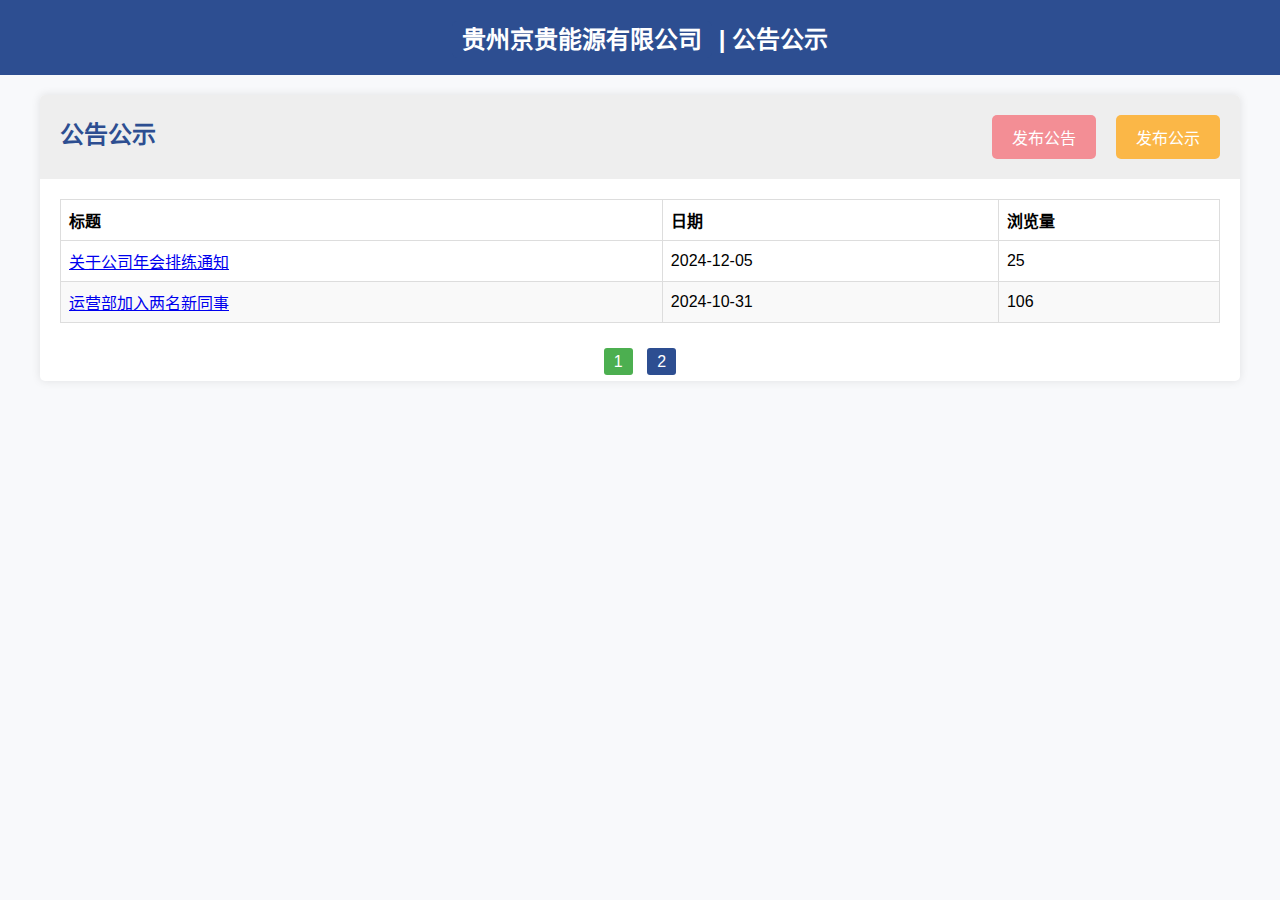
<file: gonggao.html>
<!DOCTYPE html>
<html lang="zh-CN">
<head>
    <meta charset="UTF-8">
    <meta name="viewport" content="width=device-width, initial-scale=1.0">
    <title>公告条目</title>
    <link rel="stylesheet" href="zhuye/gonggao/gonggao.css">
    <script src="zhuye/gonggao/gonggao.js" defer></script>
</head>
<body>
    <header>
        <h1>
            <a href="index.html" class="home-button">贵州京贵能源有限公司</a> | 公告公示
        </h1>
    </header>
    <div class="container">
        <div class="main-header">
            <h2>公告公示</h2>
            <div class="buttons">
                <button class="button write">发布公告</button>
                <button class="button query">发布公示</button>
            </div>
        </div>
        <div class="content">
            <div class="left"></div>
        </div>
        <div class="pagination">
            <a href="#" onclick="showDirectory(1)" class="active">1</a>
            <a href="#" onclick="showDirectory(2)">2</a>
        </div>
    </div>
</body>
</html>
</file>
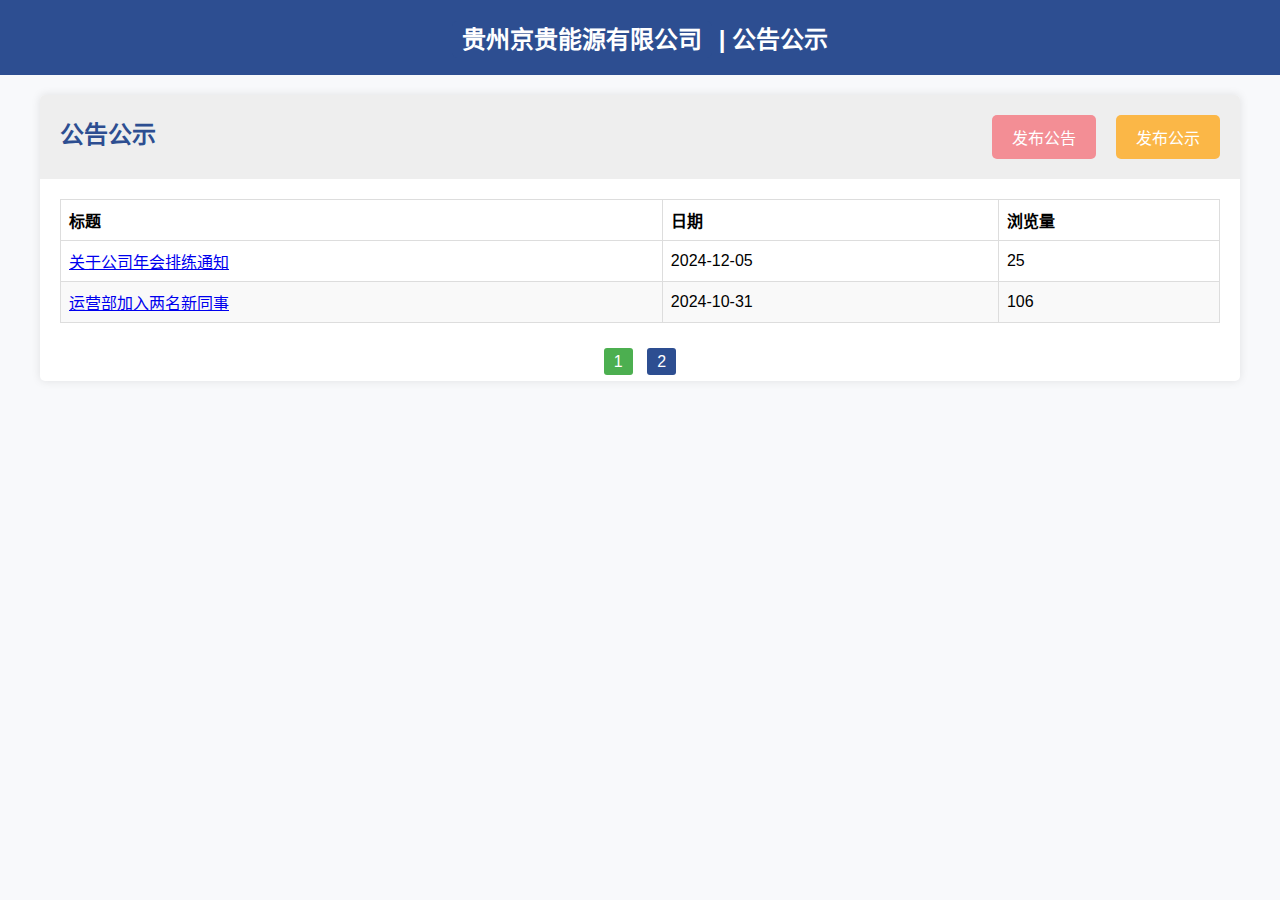
<file: gonggao/gonggao.html>
<!DOCTYPE html>
<html lang="zh-CN">
<head>
    <meta charset="UTF-8">
    <meta name="viewport" content="width=device-width, initial-scale=1.0">
    <title>公告条目</title>
    <link rel="stylesheet" href="gonggao.css">
    <script src="gonggao.js" defer></script>
</head>
<body>
    <header>
        <h1>
            <a href="index.html" class="home-button">贵州京贵能源有限公司</a> | 公告公示
        </h1>
    </header>
    <div class="container">
        <div class="main-header">
            <h2>公告公示</h2>
            <div class="buttons">
                <button class="button write">发布公告</button>
                <button class="button query">发布公示</button>
            </div>
        </div>
        <div class="content">
            <div class="left"></div>
        </div>
        <div class="pagination">
            <a href="#" onclick="showDirectory(1)" class="active">1</a>
            <a href="#" onclick="showDirectory(2)">2</a>
        </div>
    </div>
</body>
</html>
</file>
<file: zhuye/gonggao/gonggao.css>
:root {
    --primary-color: #2d4e91;
    --secondary-color: #f38e95;
    --accent-color: #fbb747;
    --background-color: #f8f9fb;
    --text-color: white;
}

body {
    font-family: Arial, sans-serif;
    margin: 0;
    padding: 0;
    background-color: var(--background-color);
}

header {
    background-color: var(--primary-color);
    color: var(--text-color);
    padding: 20px;
    text-align: center;
}

header h1 {
    margin: 0;
    font-size: 24px;
}

.home-button {
    text-decoration: none; /* 去掉下划线 */
    color: var(--text-color); /* 使用主题颜色 */
    background-color: var(--primary-color); /* 背景颜色 */
    padding: 5px 10px; /* 内边距 */
    border-radius: 5px; /* 圆角 */
    transition: background-color 0.3s; /* 鼠标悬停动画 */
}

.home-button:hover {
    background-color: #1e386b; /* 鼠标悬停时的颜色 */
}

.container {
    max-width: 1200px;
    margin: 20px auto;
    background-color: white;
    border-radius: 5px;
    box-shadow: 0 0 10px rgba(0, 0, 0, 0.1);
    overflow: hidden;
}

.main-header {
    display: flex;
    justify-content: space-between;
    padding: 20px;
    background-color: #eeeeee;
}

.main-header h2 {
    margin: 0;
    color: var(--primary-color);
}

.buttons {
    display: flex;
    gap: 20px;
}

.button {
    padding: 10px 20px;
    border: none;
    border-radius: 5px;
    cursor: pointer;
    font-size: 16px;
    color: var(--text-color);
}

.button.write {
    background-color: var(--secondary-color);
}

.button.query {
    background-color: var(--accent-color);
}

.content {
    display: flex;
    padding: 20px;
    gap: 20px;
}

.left {
    flex: 1;
}

.table {
    border-collapse: collapse;
    width: 100%;
}

.table th, .table td {
    border: 1px solid #dddddd;
    padding: 8px;
    text-align: left;
}

.table tr:nth-child(even) {
    background-color: #f9f9f9;
}

.pagination {
    text-align: center;
    padding: 10px;
}

.pagination a {
    margin: 0 5px;
    padding: 5px 10px;
    color: var(--text-color);
    background-color: var(--primary-color);
    text-decoration: none;
    border-radius: 3px;
}

.pagination a.active {
    background-color: #4CAF50;
}

footer {
    text-align: center;
    padding: 10px;
    background-color: var(--primary-color);
    color: var(--text-color);
}
</file>
<file: gonggao/gonggao.css>
:root {
    --primary-color: #2d4e91;
    --secondary-color: #f38e95;
    --accent-color: #fbb747;
    --background-color: #f8f9fb;
    --text-color: white;
}

body {
    font-family: Arial, sans-serif;
    margin: 0;
    padding: 0;
    background-color: var(--background-color);
}

header {
    background-color: var(--primary-color);
    color: var(--text-color);
    padding: 20px;
    text-align: center;
}

header h1 {
    margin: 0;
    font-size: 24px;
}

.home-button {
    text-decoration: none; /* 去掉下划线 */
    color: var(--text-color); /* 使用主题颜色 */
    background-color: var(--primary-color); /* 背景颜色 */
    padding: 5px 10px; /* 内边距 */
    border-radius: 5px; /* 圆角 */
    transition: background-color 0.3s; /* 鼠标悬停动画 */
}

.home-button:hover {
    background-color: #1e386b; /* 鼠标悬停时的颜色 */
}

.container {
    max-width: 1200px;
    margin: 20px auto;
    background-color: white;
    border-radius: 5px;
    box-shadow: 0 0 10px rgba(0, 0, 0, 0.1);
    overflow: hidden;
}

.main-header {
    display: flex;
    justify-content: space-between;
    padding: 20px;
    background-color: #eeeeee;
}

.main-header h2 {
    margin: 0;
    color: var(--primary-color);
}

.buttons {
    display: flex;
    gap: 20px;
}

.button {
    padding: 10px 20px;
    border: none;
    border-radius: 5px;
    cursor: pointer;
    font-size: 16px;
    color: var(--text-color);
}

.button.write {
    background-color: var(--secondary-color);
}

.button.query {
    background-color: var(--accent-color);
}

.content {
    display: flex;
    padding: 20px;
    gap: 20px;
}

.left {
    flex: 1;
}

.table {
    border-collapse: collapse;
    width: 100%;
}

.table th, .table td {
    border: 1px solid #dddddd;
    padding: 8px;
    text-align: left;
}

.table tr:nth-child(even) {
    background-color: #f9f9f9;
}

.pagination {
    text-align: center;
    padding: 10px;
}

.pagination a {
    margin: 0 5px;
    padding: 5px 10px;
    color: var(--text-color);
    background-color: var(--primary-color);
    text-decoration: none;
    border-radius: 3px;
}

.pagination a.active {
    background-color: #4CAF50;
}

footer {
    text-align: center;
    padding: 10px;
    background-color: var(--primary-color);
    color: var(--text-color);
}
</file>
